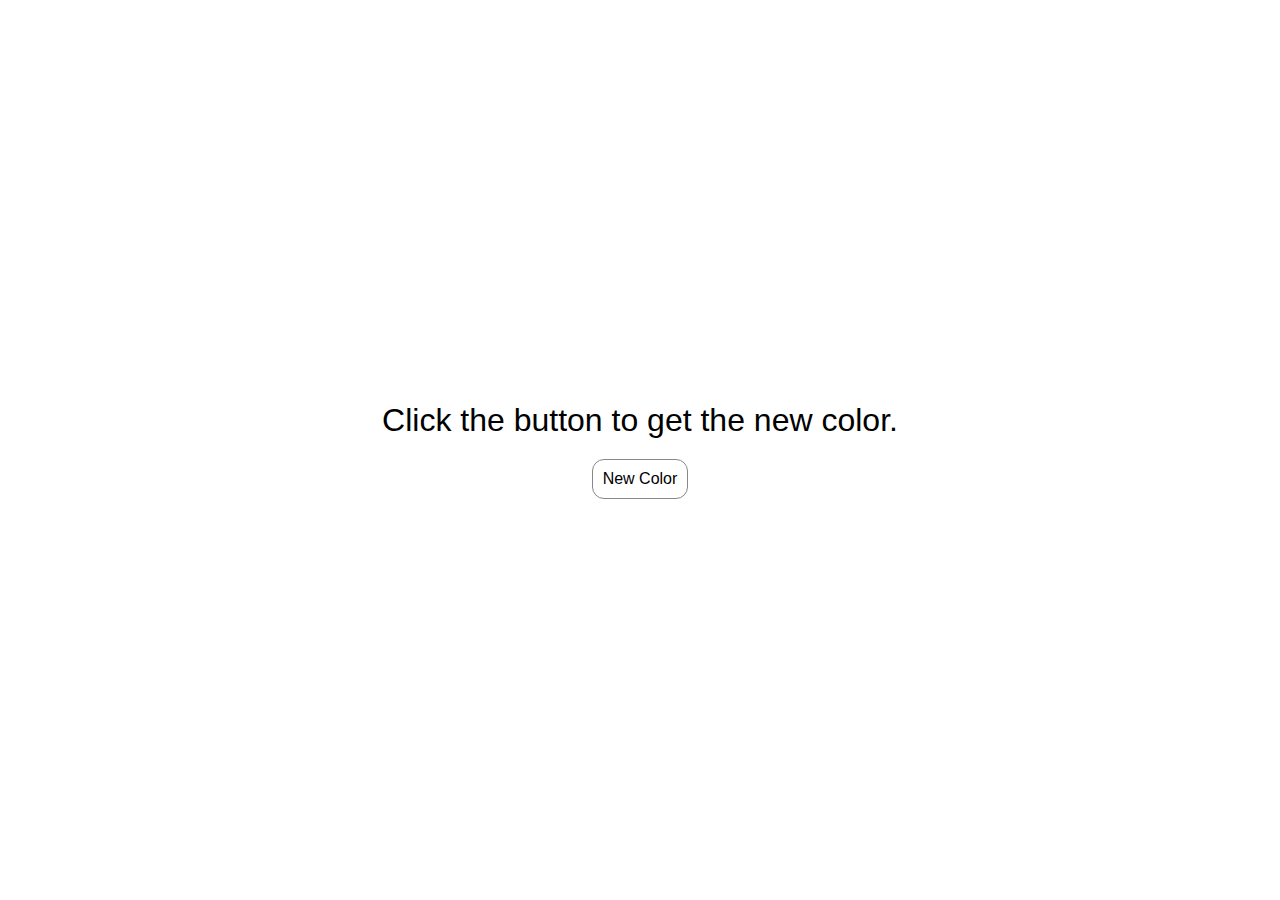
<file: Color-pallet/index.html>
<!DOCTYPE html>
<html lang="en">
  <head>
    <meta charset="UTF-8" />
    <meta http-equiv="X-UA-Compatible" content="IE=edge" />
    <meta name="viewport" content="width=device-width, initial-scale=1.0" />
    <title>Document</title>
    <link rel="stylesheet" href="style.css" />
  </head>
  <body>
    <p class="text">Click the button to get the new color.</p>
    <button class="btn">New Color</button>
    <script src="script.js"></script>
  </body>
</html>
</file>
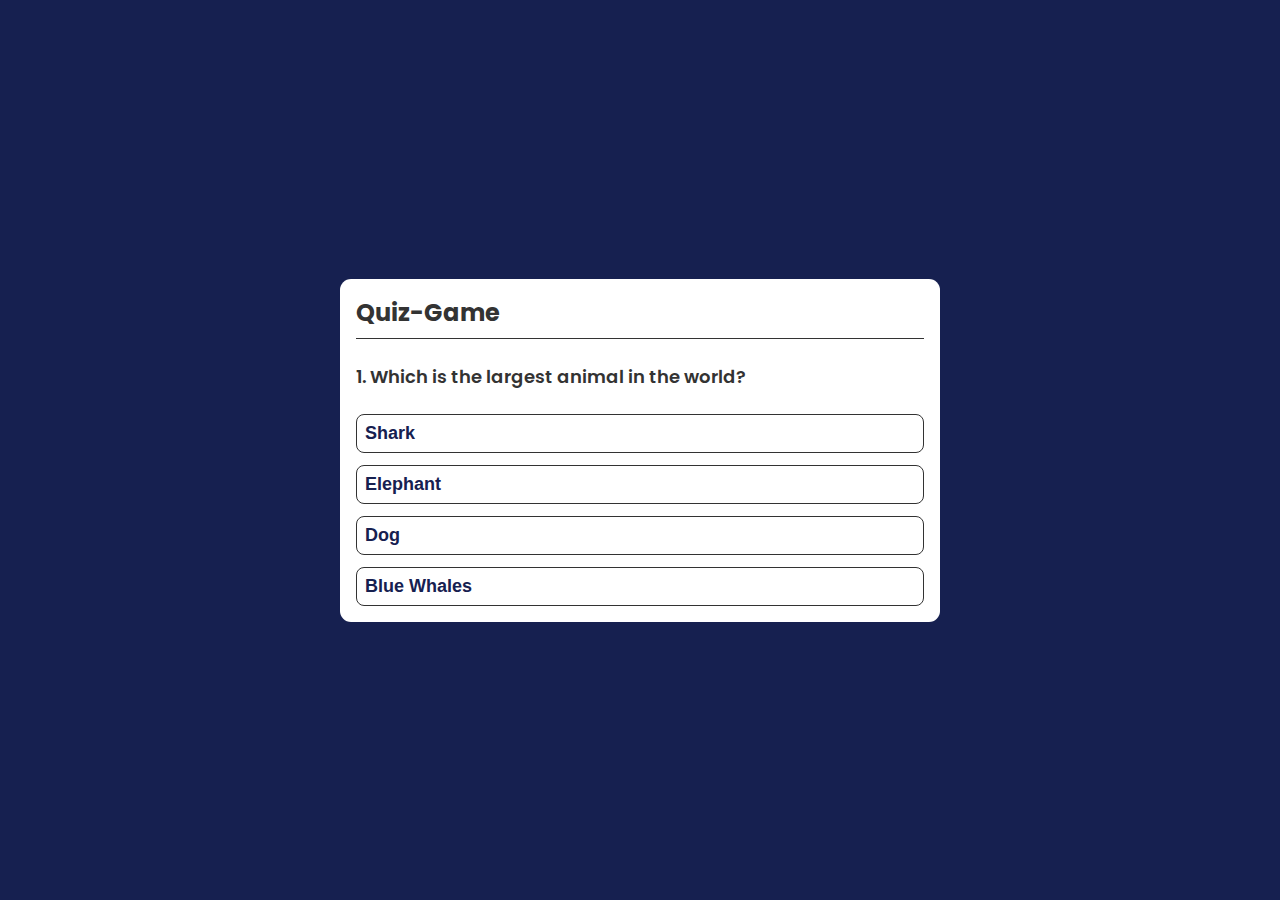
<file: Quiz/index.html>
<!DOCTYPE html>
<html lang="en">
  <head>
    <meta charset="UTF-8" />
    <meta http-equiv="X-UA-Compatible" content="IE=edge" />
    <meta name="viewport" content="width=device-width, initial-scale=1.0" />
    <title>Quiz-Game</title>

    <link rel="preconnect" href="https://fonts.googleapis.com" />
    <link rel="preconnect" href="https://fonts.gstatic.com" crossorigin />
    <link
      href="https://fonts.googleapis.com/css2?family=Poppins:wght@400;500;600;700&display=swap"
      rel="stylesheet"
    />

    <link rel="icon" type="image/png" sizes="48X48" href="favicon.png" />
    <link rel="stylesheet" href="style.css" />
  </head>
  <body>
    <div class="container">
      <h1 class="title">Quiz-Game</h1>
      <div class="question">
        <span class="question-number">1.</span>
        <p class="question-text">Which is the largest animal in the world?</p>
      </div>
      <div class="answers">
        <button class="btn">Shark</button>
        <button class="btn">Elephant</button>
        <button class="btn">Dog</button>
        <button class="btn">Blue Whales</button>
      </div>
      <div class="next hidden">
        <button class="btn-next">Next</button>
      </div>
    </div>
  </body>
</html>
</file>
<file: Color-pallet/style.css>
* {
  margin: 0;
  padding: 0;
  box-sizing: border-box;
}
html {
  font-size: 62.5%;
}
body {
  font-family: sans-serif;
  display: flex;
  align-items: center;
  justify-content: center;
  flex-direction: column;
  gap: 2rem;
  min-height: 100vh;
}
p {
  font-size: 3.2rem;
}
button {
  border: none;
  background-color: white;
  font-size: 1.6rem;
  border: 1px solid #888;
  border-radius: 1.2rem;
  padding: 1rem;
  transition: all 0.2s ease-out;
  cursor: pointer;
}
button:hover {
  transform: scale(1.05);
  box-shadow: 0.5rem 0.5rem 1rem 0 #222;
}
button:active {
  transform: scale(1);
  box-shadow: none;
}
</file>
<file: Quiz/style.css>
*,
*::after,
*::before {
  margin: 0;
  padding: 0;
  box-sizing: border-box;
}
html {
  font-size: 62.5%;
}
body {
  height: 100vh;
  background-color: #162050;
  font-family: "Poppins", sans-serif;
  display: grid;
  place-content: center;
}
.container {
  border-radius: 11px;
  background-color: #fff;
  /* max-width: 70rem; */
  width: 60rem;
  padding: 1.6rem;
}
.title {
  font-size: 2.4rem;
  font-weight: 700;
  color: #333;
  border-bottom: 1px solid #333;
  padding-bottom: 0.8rem;
}
.question {
  display: flex;
  gap: 0.4rem;
  font-size: 1.8rem;
  margin: 2.4rem 0;
  color: #333;
  font-weight: 600;
}

.answers {
  display: flex;
  flex-direction: column;
  gap: 1.2rem;
}

.btn {
  padding: 0.8rem;
  font-size: 1.8rem;
  font-weight: 600;
  text-align: start;
  background: none;
  border-radius: 8px;
  border: 1px solid #333;
  cursor: pointer;
  color: #162050;
}
*:focus {
  outline: none;
}

.next {
  margin: 2.4rem 0;
  display: flex;
  align-items: center;
  justify-content: center;
}
.btn-next {
  background: none;
  border: none;
  padding: 1.2rem 4.8rem;
  background-color: #162050;
  color: #fff;
  font-size: 1.6rem;
  font-weight: 600;
}

.hidden {
  display: none;
}
</file>
